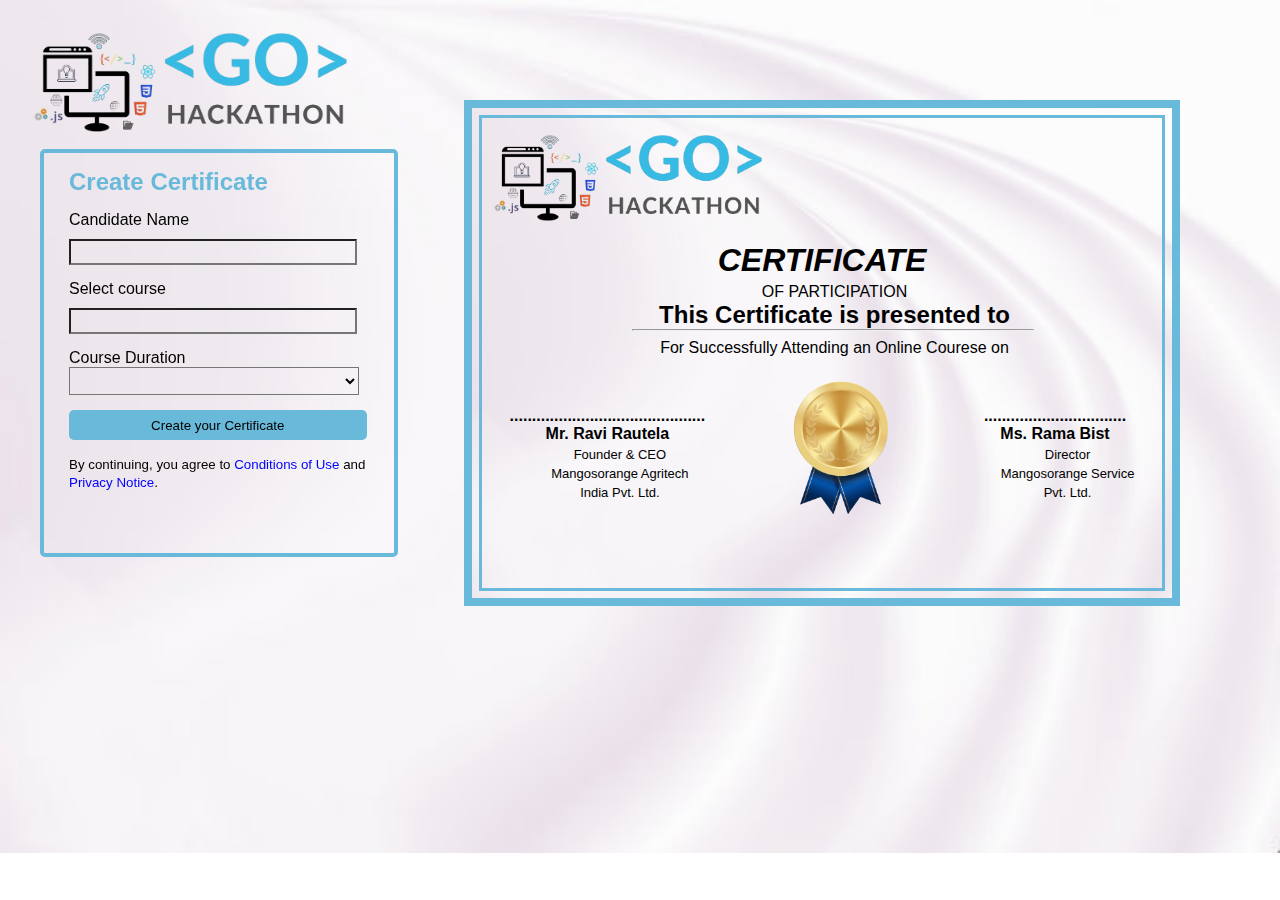
<file: index.html>
<!DOCTYPE html>
<html lang="en">
<head>
    <meta charset="UTF-8">
    <meta name="viewport" content="width=device-width, initial-scale=1.0">
    <title>Create Certificate</title>
    <link rel="stylesheet" href="https://cdnjs.cloudflare.com/ajax/libs/font-awesome/6.5.1/css/all.min.css" integrity="sha512-DTOQO9RWCH3ppGqcWaEA1BIZOC6xxalwEsw9c2QQeAIftl+Vegovlnee1c9QX4TctnWMn13TZye+giMm8e2LwA==" crossorigin="anonymous" referrerpolicy="no-referrer" />
    <link rel="stylesheet" href="style.css">
</head>
<body>
    <header>
        <div class="navbar">
                <a href="#"><div class="logo" ></div></a>
            </div>
            </header>
            <div class="container">
            <div class="box">
                <div class="box1">
                    <h2>Create Certificate</h2>
                    <div class="id">
                        <p>Candidate Name</p>
                        <input class="fill" type="text" id="fname">
                    </div>
                    <div class="id">
                        <p>Select course</p>
                        <input class="fill" type="text" id="fcourse">
                    </div>
                    <div class="id">
                        <p>Course Duration</p>
                        <form name="dtmc">
                       <select  id="ctime" onclick="getdrt()" >
                        <option disabled hidden selected></option>
                        <option value=" 45 Days">45 Days</option>
                        <option value="3 month">3 month</option>
                        <option value="6 month">6 month</option>
                       </select>
                    </form>
                    </div>
                    <button  id="btn" onclick="check()">Create your Certificate</button>
                   <div class="term">
                    <P><small>By continuing, you agree to <a href="#" >Conditions of Use </a> and <a href="#">Privacy Notice</a>.</small></P>
                   </div> 
                   <div class="medal">
                   <i class="fa-solid fa-medal" id="gold"></i>
                   <i class="fa-solid fa-medal" id="silver"></i>
                   <i class="fa-solid fa-medal" id="bronze"></i>
                   </div>
                </div>
</div>
<section class="main" id="main">
    <section class="border">
    <div class="./logo2">
    <img src="./cerlogo.png">
    </div>

    <div class="intro">
        <h1>CERTIFICATE</h1>
        <p>OF PARTICIPATION</p>
        <H2 style="margin-top: 0px;">This Certificate is presented to </H2>
        <h1><B ID="Name"></B></h1>
        <hr>
        <p style="margin-top: 8px;">For Successfully Attending an Online Courese on </p>
            <!-- <br> -->
        <h3 id="course"></h3>
         <h5 id="cstime"></h5>
    </div>

    <div class="sign">
<div class="dir">
    <h4>............................................</h4>
        <h4>Mr. Ravi Rautela</h4>
        <P>Founder & CEO</P>
        <p>Mangosorange Agritech </p>
        <p>India Pvt. Ltd.</p>
        </div>
        <div class="medallogo">
            <img src="./medal.png">
        </div>
        <div class="dir">
            <h4>................................</h4>
                <h4>Ms. Rama Bist</h4>
                <P>Director</P>
                <p>Mangosorange Service</p>
                <p>Pvt. Ltd.</p>
        </div>
        </div>
    </sectio>
    </section>
</div>
</body>
<script src="./index.js"></script>
</html>
</file>
<file: style.css>
*{
    margin: 0;
    font-family: arial;
    border: border-box;
}
body{
    background-image: url(cer.jpg);
    background-repeat: no-repeat;
    background-size: cover;
}
.container{
    display: flex;
    align-items: center;
    justify-content: space-between;
}
.navbar{
    height: 200px;
    width: 350px;
    margin-top: 150px;
}
header{
    display: flex;
    justify-content: center;
    align-items: center;
    height: 100px;
    width: 350px;
}
.logo{
    background-image: url("cerlogo.png");
    height: 200px;
    width: 350px;
    margin-left: 20px;
    background-size: contain;
    background-repeat: no-repeat;
}
.box{
    display: flex; 
    margin-left: 40px;
}
.box1{
    height: 400px;
    width: 350px;
    border: 4px solid rgb(105, 186, 218);
    border-radius: 5px;
    backdrop-filter: blur(10px);  
}
.box1 h2{
    color:rgb(105, 186, 218) ;
}
.term a{
    color: blue;
}
.term a:hover{
    color: rgb(247, 8, 8);
}
h2{
    margin-top: 15px;
    margin-left: 25px;
}
p{
    margin-top: 15px;
    margin-left: 25px;
}
.fill{
    display: flex;
    justify-content: center;
    width: 80%;
    margin-left: 25px;
    height: 20px;
    margin-top:10px;
    background-color: transparent;
}

SELECT{
    width: 290PX;
    margin-left: 25px;
    height:1.75rem ;
    background: transparent;
}

#btn{
    margin-top: 15px;
    background-color: rgb(105, 186, 218);
    width: 85%;
    height: 30px;
    border-radius: 5px;
    align-items: center;
    justify-content: center;
    border: none;
    margin-left: 25px;
}
p a{
    text-decoration: none;
}

.medal{
    margin-top: 15px;
    margin-left: 20px;
    margin-right: 20px;
    display: flex;
    align-items: center;
    justify-content: space-between;
    font-size: 1.5rem;
}

#gold{
    color: gold;
}

#silver{
    color: rgb(161, 159, 159);
}

#bronze{
    color: rgb(88, 11, 11);
}






.main{
    margin-right: 100px;
    width: 700px;
    height: 490px;
    border: .50rem solid rgb(105, 186, 218);
    background-image: url(cer.jpg);
    background-repeat: no-repeat;
    background-size: cover;
}
.border{
    height: 470px;
    width: 680px;
    border: 3px solid rgb(105, 186, 218);
    margin-left: 7px;
    margin-top: 7px;
}
.logo2{
    display: flex;
    align-items: center;
    justify-content: left;
}
.main img{
    height: 100px;
    width: 300px;
    margin-top: 10px;
}

.intro{
    margin-top: 10px;
    justify-content: center;
    text-align: center;
}

.main h1{
    font-style: italic;
    font-size: 2rem;
}
.main p{
    margin-top: 4px;
}
hr{
    width: 400px;
    margin-left: 150px;
}

.MAIN #NAME{
    margin-bottom: 4PX;
}
.MAIN .INTRO H2{
    height: 1REM;
}

B{
    color: rgb(105, 186, 218);
}
.dir{
    text-align: center;
    margin-top: 50px;
}
.dir p{
    font-size: small;
}
.dir h4{
    font-family:'Lucida Sans', 'Lucida Sans Regular', 'Lucida Grande', 'Lucida Sans Unicode', Geneva, Verdana, sans-serif;
}
.main .sign{
    display: flex;
    justify-content: space-around;
    margin-bottom: 20px;
}

.medallogo img{
    width: 160px;
    height: 160px;
    margin-bottom: 40px;
}


@media screen and (max-width:350px){
    *{
        margin: 0px;
    }
    .container{
        display: block;
        margin-right: 10px;
        margin-top: 20px;
        align-items: center;
        margin-top: 50px;
        margin-left: 0px;
        width: 320px;
    }
    .logo{
        margin-left: 0px;
    }
    .box{
        display: flex;
        align-items: center;
        justify-content: center;
    }
.main{
    margin-top: 30px;
}
}
</file>
